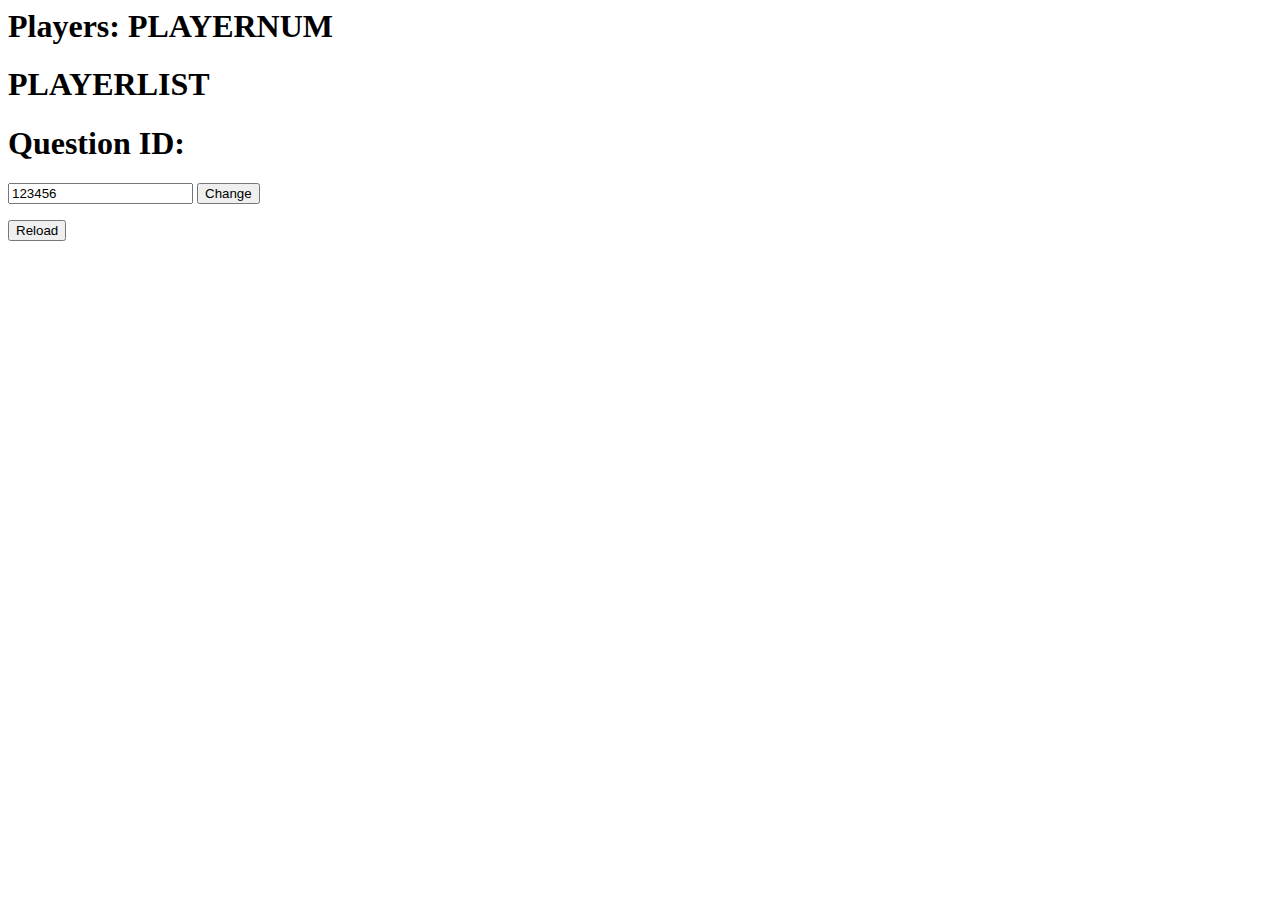
<file: dashboard.html>
<html>
<head>
<title>SoulChirp Dashboard</title>
</head>
<body>
<h1>Players: PLAYERNUM</h1>
<h1>PLAYERLIST</h1>
<h1>Question ID:</h1>
<form action="dashboard.html" method="POST">
<input type="number" id="qid" name="qid" placeholder="Question ID" value="123456">
<input type="submit" value="Change">
</form>
<button onClick="window.location.reload();">Reload</button>
</body>
</html>
</file>
